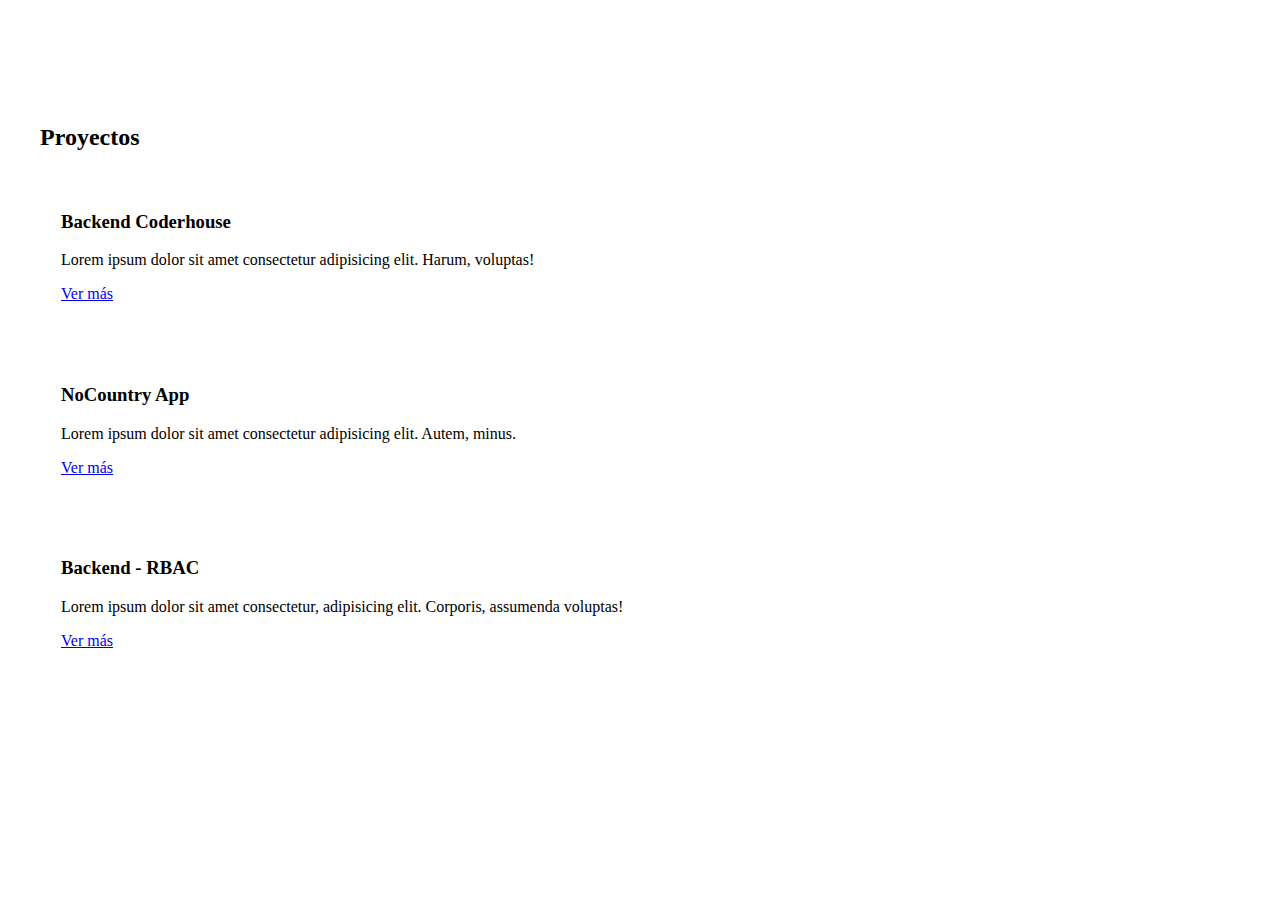
<file: pages/proyectos.html>
<!DOCTYPE html>
<html lang="en">

<head>
    <meta charset="UTF-8" />
    <meta name="viewport" content="width=device-width, initial-scale=1.0" />
    <title>Mis Proyectos</title>
    <link href="https://cdn.jsdelivr.net/npm/bootstrap@5.3.8/dist/css/bootstrap.min.css" rel="stylesheet"
        integrity="sha384-sRIl4kxILFvY47J16cr9ZwB07vP4J8+LH7qKQnuqkuIAvNWLzeN8tE5YBujZqJLB" crossorigin="anonymous">
    <link rel="stylesheet" href="../css/styles.css" />
</head>

<body>
    <!-- Navbar -->
    <nav class="navbar">
        <div class="container">
            <a href="../index.html">Mi Portafolio</a>
            <ul>
                <li><a href="../index.html">Inicio</a></li>
                <!-- <li><a href="../index.html">Sobre Mí</a></li> -->
                <li><a href="proyectos.html">Proyectos</a></li>
                <li><a href="contacto.html">Contacto</a></li>
            </ul>
        </div>
    </nav>

    <!-- Proyectos -->
    <section id="proyectos">
        <div class="container">
            <h2>Proyectos</h2>
            <div class="projects-grid">
                <div class="project-card">
                    <h3>Backend Coderhouse</h3>
                    <p>
                        Lorem ipsum dolor sit amet consectetur adipisicing elit. Harum,
                        voluptas!
                    </p>
                    <a href="https://github.com/gaboparra/Backend-CoderHouse" target="_blank">Ver más</a>
                </div>
                <div class="project-card">
                    <h3>NoCountry App</h3>
                    <p>
                        Lorem ipsum dolor sit amet consectetur adipisicing elit. Autem,
                        minus.
                    </p>
                    <a href="https://github.com/No-Country-simulation/c23-91-webapp" target="_blank">Ver más</a>
                </div>
                <div class="project-card">
                    <h3>Backend - RBAC</h3>
                    <p>
                        Lorem ipsum dolor sit amet consectetur, adipisicing elit.
                        Corporis, assumenda voluptas!
                    </p>
                    <a href="https://github.com/gaboparra/backend-rbac" target="_blank">Ver más</a>
                </div>
            </div>
        </div>
    </section>

    <script src="https://cdn.jsdelivr.net/npm/bootstrap@5.3.8/dist/js/bootstrap.bundle.min.js"
        integrity="sha384-FKyoEForCGlyvwx9Hj09JcYn3nv7wiPVlz7YYwJrWVcXK/BmnVDxM+D2scQbITxI"
        crossorigin="anonymous"></script>
</body>

</html>
</file>
<file: css/styles.css>
.container {
  max-width: 1200px;
  margin: 0 auto;
  padding: 20px;
}

.navbar a {
  color: white;
  text-decoration: none;
}

.navbar a:hover {
  color: rgb(69, 116, 255);
}

.navbar ul {
  list-style: none;
  display: flex;
  gap: 20px;
  margin: 0;
}

.home-section {
  background-color: rgb(95, 95, 95);
  text-align: center;
  padding: 100px;
  margin-bottom: 20px;
}

.project-card {
  border: 1px solid white;
  padding: 20px;
  margin-bottom: 20px;
}

.contact-form input,
.contact-form textarea {
  width: 100%;
  padding: 10px;
  margin-bottom: 10px;
}

.contact-form button {
  background-color: green;
  color: white;
  padding: 10px 20px;
  border: none;
}
</file>
